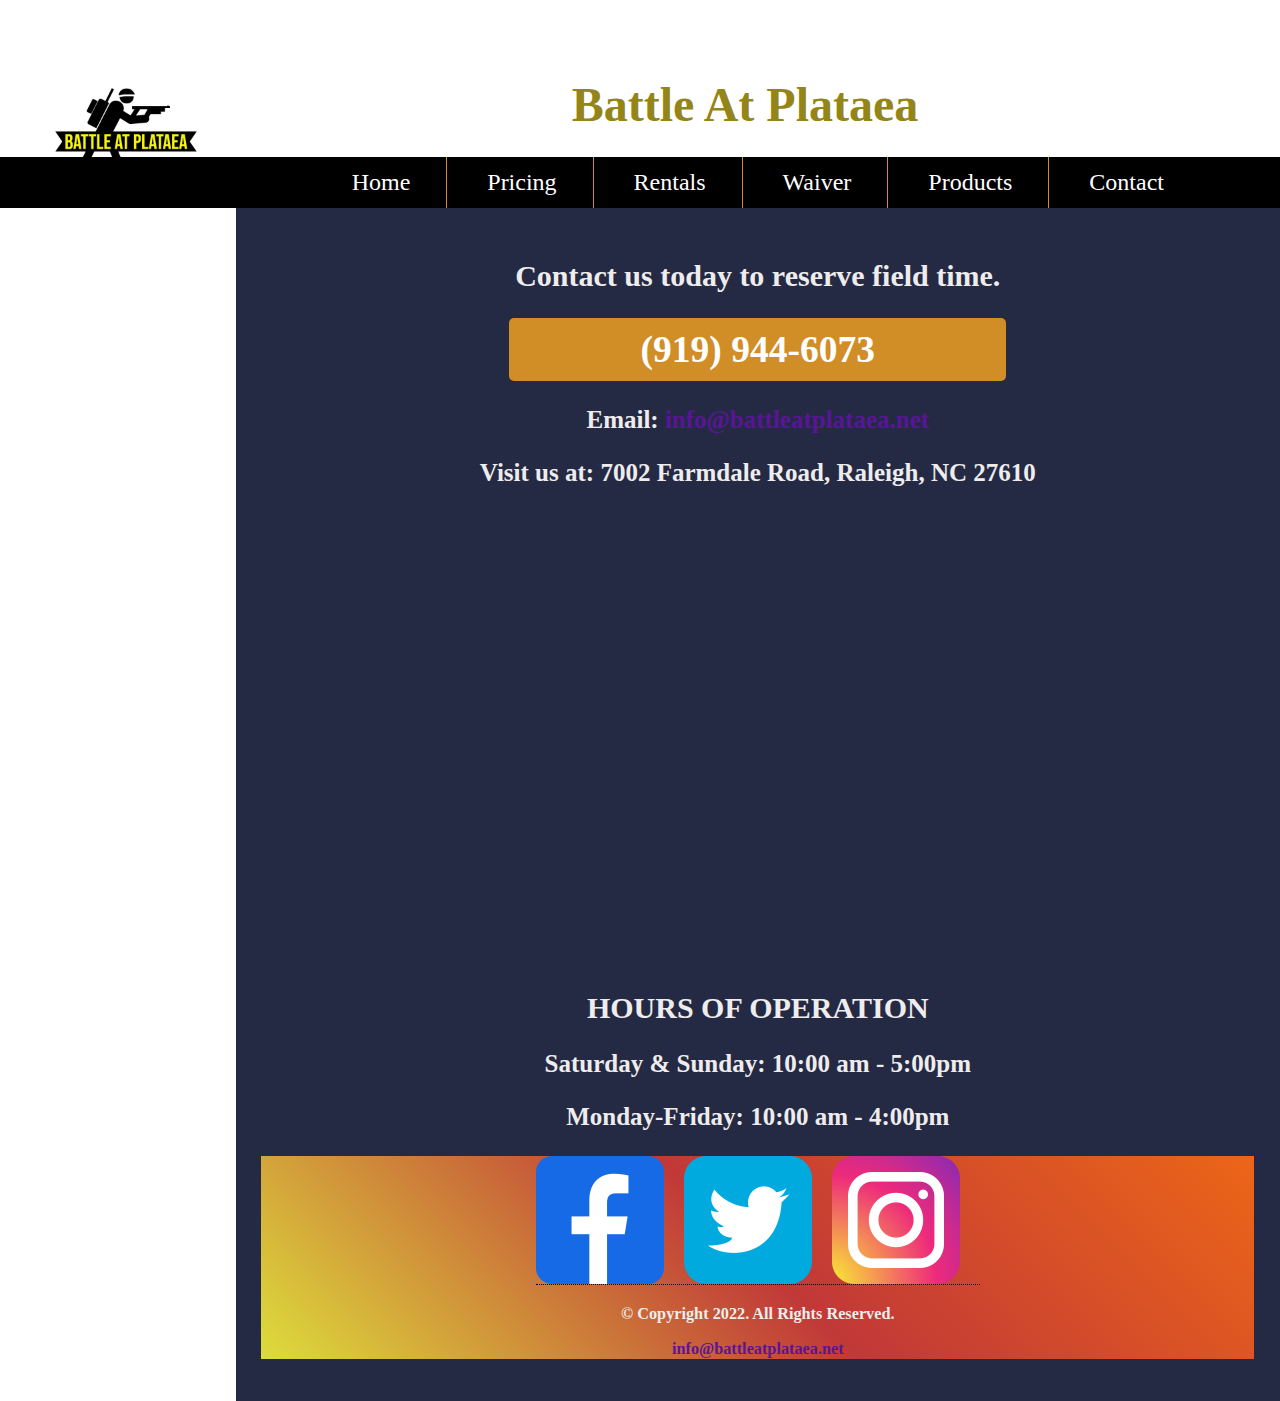
<file: Contact.html>
<!DOCTYPE Html>
<!--Student Name: Tara Partin
    File Name: contact.html
    Date: 11/2022
-->
<html lang="en">
  <head>
  <meta charset=utf-8>
<link rel="stylesheet" href="css/styles.css">
<meta name="viewport" content="width=device-width, initial-scale=1.0"> 
<link href="https://fonts.googleapis.com/css2?family=DM+Serif+Display:ital@1&family=Roboto:wght@100&display=swap" rel="stylesheet">
<link rel="shortcut icon" href="images/favicon.ico">
<link rel="icon" type="image/png" sizes="32x32" href="images/Battle_at_Plataea-favicon.png">
<link rel="apple-touch-icon" sizes="180x180" href="images/Battle_at_Plataea-favicon.png">
<link rel="icon" sizes="192x192" href="images/Battle_at_Plataea-logos_transparent2.png">
<header class="site-header">
  <div class="site-identity">
      <a href="images/Battle_at_Plataea_logos_transparent.png"><img src="images/Battle_at_Plataea_logos_transparent.png" alt="Battle at Plataea" /></a>
  </div>
</header>

<title>Location | Battle at Plataea</title>
    </head>
    <body>

     <!-- Mobile Navbar-->  
    <nav class="mobile-nav">
      <div id="menu-links">
          <a href="Index.html">Home</a>
          <a href="Pricing.html">Pricing</a>
          <a href="Rentals.html">Rentals</a>
          <a href="Waiver.html">Waiver</a>
          <a href="Products.html">Products</a>
          <a href="Contact.html">Contact Us</a>
      </div>
      <a class="menu-icon" onclick="hamburger()">
          <div>&#9776;</div>
      </a>
  </nav>

  <header>
    <h1> <span class="tab-desk"> </span> Battle At Plataea<span class="tab-desk"> </span></h1>
    </header>

    <nav class="tab-desk">
      <ul> 
        <li><a href="Index.html">Home </a> </li>
        <li><a href="Pricing.html">Pricing</a></li>
        <li><a href="Rentals.html">Rentals</a></li>
        <li><a href="Waiver.html">Waiver</a></li>
        <li><a href="Products.html">Products</a></li>
        <li><a href="Contact.html">Contact</a></li>
      </ul>
    </nav>

      <main>
        <div id="contact">
            <h2>Contact us today to reserve field time.  </h2>
            <p class="tel-link"><a href="tel:9199446073">(919) 944-6073</a></p>
             <p>Email: <a href=”mailto:info@battleatplataea.net” class="email-link">
              info@battleatplataea.net</a></p>
          <p>Visit us at: 7002 Farmdale Road, Raleigh, NC 27610</p>
          <iframe src="https://www.google.com/maps/embed?pb=!1m18!1m12!1m3!1d3193.389146292603!2d-78.5173081!3d35.706725399999996!2m3!1f0!2f0!3f0!3m2!1i1024!2i768!4f13.1!3m3!1m2!1s0x89ac6786b111be7b%3A0x9c33227e75c09d19!2s7002%20Farmdale%20Rd%2C%20Raleigh%2C%20NC%2027610!5e1!3m2!1sen!2sus!4v1669525273103!5m2!1sen!2sus" width="600" height="450" style="border:0;" allowfullscreen="" loading="lazy" referrerpolicy="no-referrer-when-downgrade"></iframe>

        <div id="hours">
          <h2>HOURS OF OPERATION</h2>
          <p>Saturday & Sunday: 10:00 am - 5:00pm</p>
          <p>Monday-Friday: 10:00 am - 4:00pm</p>
        </div>
  <footer class="bg-dark-1">
    <section id="footer" class="py-5">
      <div class="tooltip">
        <span class="tooltiptext">Click to go either Social Media Site</span>
      
  <div class="social">
    <a href="https://www.facebook.com" target="_blank"><img src="images/facebook_logo.png" alt="Facebook logo">  </a>
    <a href="https://www.twitter.com" target="_blank"><img src="images/twitter_logo.png" alt="Twitter logo"></a>
    <a href="https://www.instagram.com" target="_blank"><img src="images/instagram_logo.png" alt="Instagram Logo"> </a>
      </div> 
  </div>
  <div class="copyright">
    <p>&copy; Copyright 2022. All Rights Reserved.</p>
    <p><a href="mailto:info@battleatplataea.net" class="email-link"> info@battleatplataea.net</a></p>
  </div>
  </section>
</footer>

    <script src="scripts/script.js"></script>
</body>

</html>
</file>
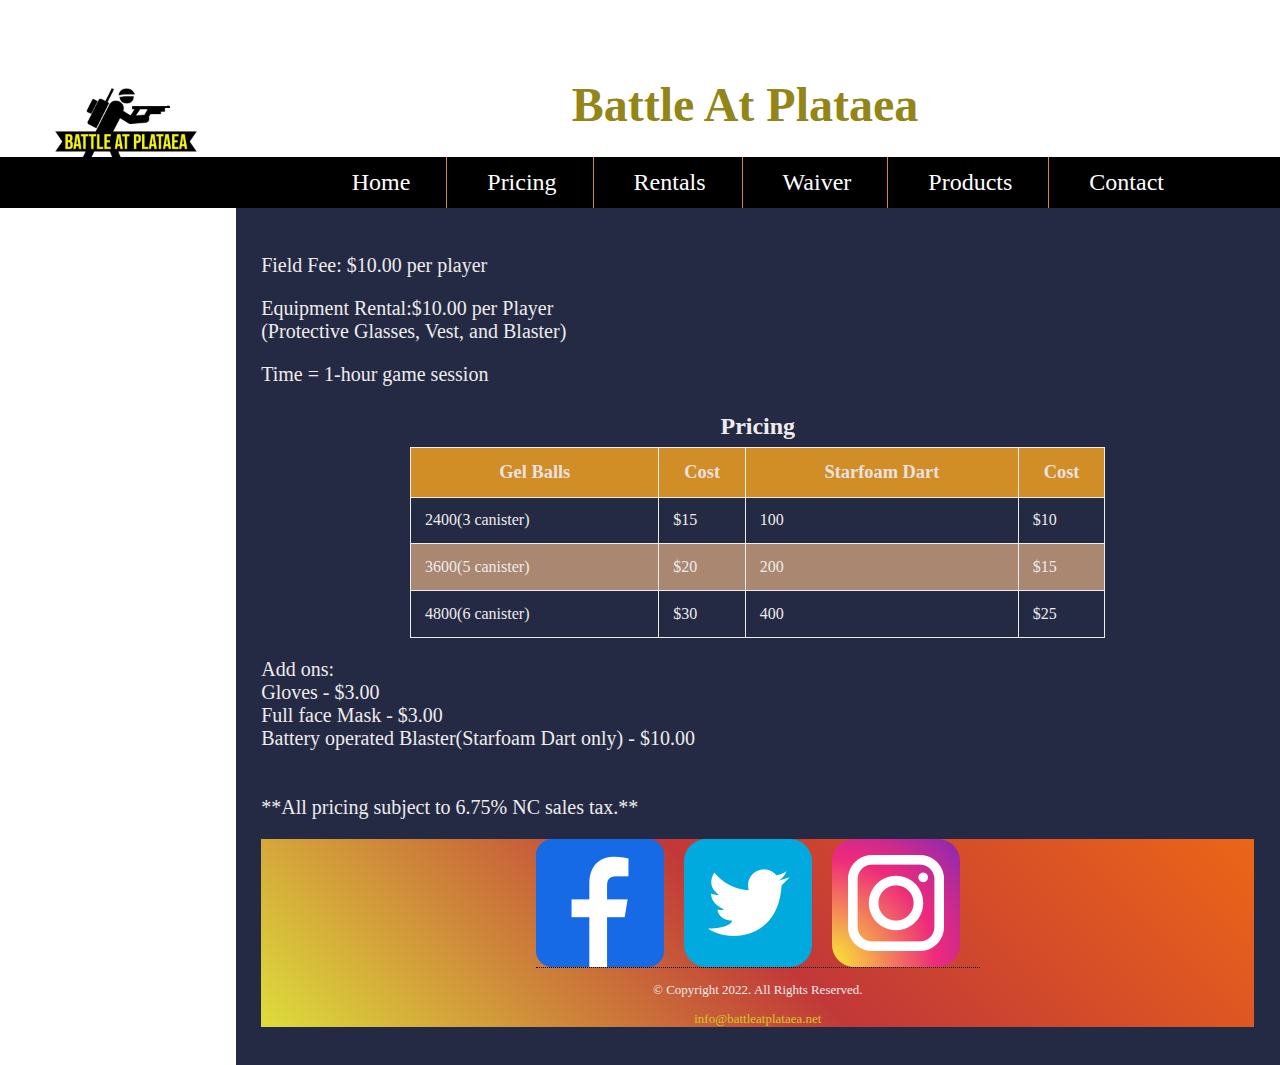
<file: Pricing.html>
<!DOCTYPE Html>
<!--Student Name: Tara Partin
    File Name: pricing.html
    Date: 11/2022
-->
<html lang="en">
  <head>
  <meta charset=utf-8>
<link rel="stylesheet" href="css/styles.css">
<meta name="viewport" content="width=device-width, initial-scale=1.0"> 
<link href="https://fonts.googleapis.com/css2?family=DM+Serif+Display:ital@1&family=Roboto:wght@100&display=swap" rel="stylesheet">
<link rel="shortcut icon" href="images/Battle_at_Plataea-favicon.png">
<link rel="icon" type="image/png" sizes="32x32" href="images/Battle_at_Plataea-favicon.png">
<link rel="apple-touch-icon" sizes="180x180" href="images/Battle_at_Plataea-favicon.png">
<link rel="icon" sizes="192x192" href="images/Battle_at_Plataea-logos_transparent2.png">
<header class="site-header">
    <div class="site-identity">
        <a href="images/Battle_at_Plataea_logos_transparent.png"><img src="images/Battle_at_Plataea_logos_transparent.png" alt="Battle at Plataea" /></a>
    </div>
</header>
<title>Pricing | Battle at Plataea</title>
    </head>
    <body>

     <!-- Mobile Navbar-->  
    <nav class="mobile-nav">
      <div id="menu-links">
          <a href="Index.html">Home</a>
          <a href="Pricing.html">Pricing</a>
          <a href="Rentals.html">Rentals</a>
          <a href="Waiver.html">Waiver</a>
          <a href="Products.html">Products</a>
          <a href="Contact.html">Contact Us</a>
      </div>
      <a class="menu-icon" onclick="hamburger()">
          <div>&#9776;</div>
      </a>
  </nav>

  <header>
    <h1> <span class="tab-desk"> </span> Battle At Plataea<span class="tab-desk"> </span></h1>
    </header>

    <nav class="tab-desk">
      <ul> 
        <li><a href="Index.html">Home </a> </li>
        <li><a href="Pricing.html">Pricing</a></li>
        <li><a href="Rentals.html">Rentals</a></li>
        <li><a href="Waiver.html">Waiver</a></li>
        <li><a href="Products.html">Products</a></li>
        <li><a href="Contact.html">Contact</a></li>
      </ul>
    </nav>
    <main>
    <div id="rental">
     
      <p> Field Fee: $10.00 per player</p>
      <p> Equipment Rental:$10.00 per Player<br>(Protective Glasses, Vest, and Blaster)</p>
      <p>Time = 1-hour game session</p>

      <table>
        <caption>Pricing</caption>
        <tr> <!-- row 1 -->
          <th>Gel Balls</th>
          <th>Cost</th>
          <th>Starfoam Dart</th>
          <th>Cost</th> 
        </tr>

        <tr> <!-- row 2 -->
          <td>2400(3 canister)</td>
           <td>$15</td>  
           <td>100</td>
           <td>$10</td>
        </tr>

        <tr> <!-- row 3 -->
          <td>3600(5 canister)</td>
           <td>$20</td>
           <td>200</td>
           <td>$15</td>
        </tr>

        <tr> <!-- row 4 -->
          <td>4800(6 canister)</td>
           <td>$30</td>  
           <td>400</td>
           <td>$25</td>
        </tr>     

         </table>

         <p>Add ons:<br>
        Gloves - $3.00 <br>
        Full face Mask - $3.00<br>
        Battery operated Blaster(Starfoam Dart only) - $10.00<br><br><br>
        **All pricing subject to 6.75% NC sales tax.**
         </p>

         <footer class="bg-dark-1">
            <section id="footer" class="py-5">
                <div class="tooltip">
                    <span class="tooltiptext">Click to go either Social Media Site</span>
                  
              <div class="social">
                <a href="https://www.facebook.com" target="_blank"><img src="images/facebook_logo.png" alt="Facebook logo">  </a>
                <a href="https://www.twitter.com" target="_blank"><img src="images/twitter_logo.png" alt="Twitter logo"></a>
                <a href="https://www.instagram.com" target="_blank"><img src="images/instagram_logo.png" alt="Instagram Logo"> </a>
                  </div> 
      </div>
      <div class="copyright">
        <p>&copy; Copyright 2022. All Rights Reserved.</p>
        <p><a href="mailto:info@battleatplataea.net" class="email-link"> info@battleatplataea.net</a></p>
      </div>
    </footer>
    
        <script src="scripts/script.js"></script>
    </body>
    
    </html>
</file>
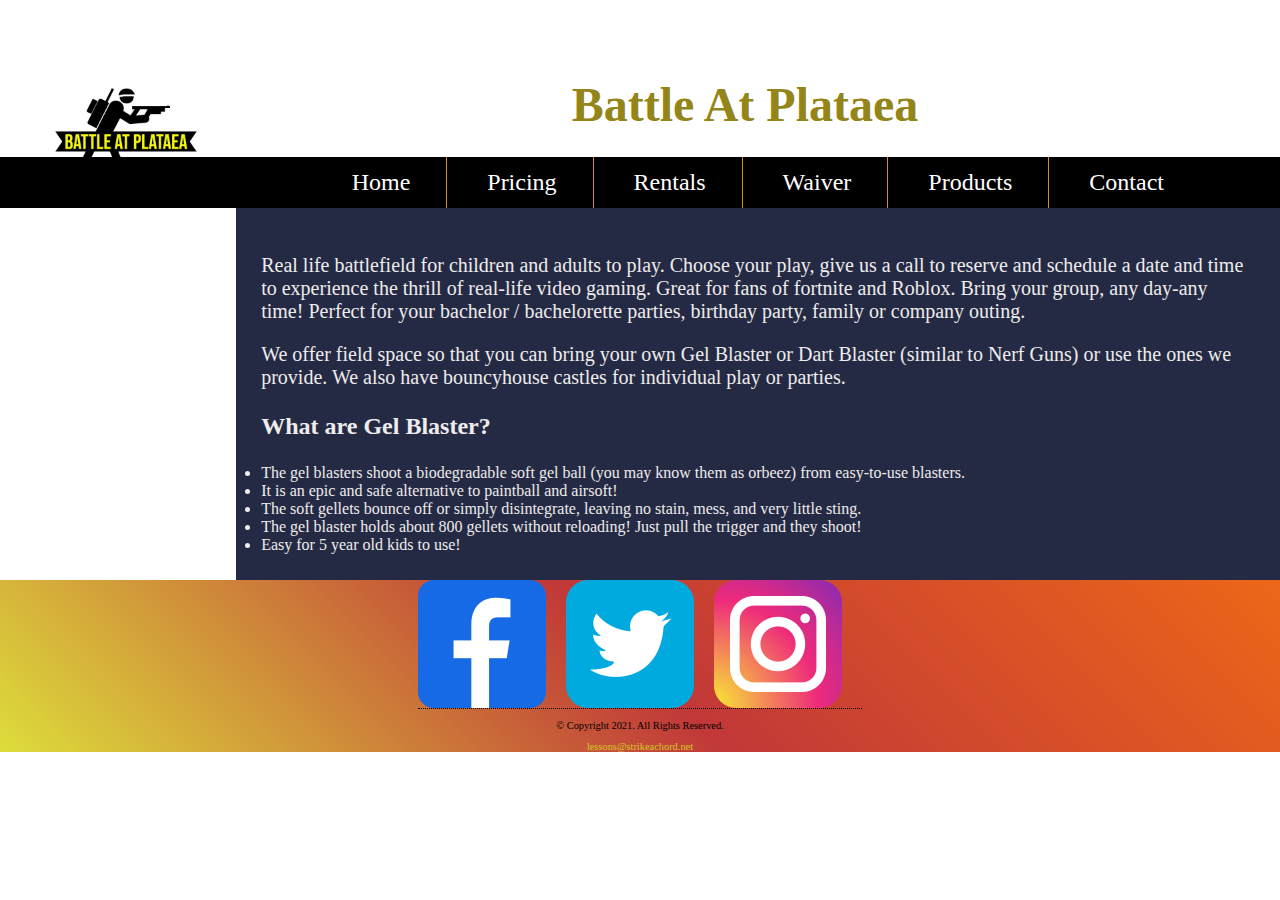
<file: Template.html>
<!DOCTYPE Html>
<!--Student Name: Tara Partin
    File Name: template.html
    Date: 11/2022
-->
<html lang="en">
  <head>
  <meta charset=utf-8>
<link rel="stylesheet" href="css/styles.css">
<meta name="viewport" content="width=device-width, initial-scale=1.0"> 
<link href="https://fonts.googleapis.com/css2?family=DM+Serif+Display:ital@1&family=Roboto:wght@100&display=swap" rel="stylesheet">
<link rel="shortcut icon" href="images/Battle_at_Plataea-favicon.png">
<link rel="icon" type="image/png" sizes="32x32" href="images/Battle_at_Plataea-favicon.png">
<link rel="apple-touch-icon" sizes="180x180" href="images/Battle_at_Plataea-favicon.png">
<link rel="icon" sizes="192x192" href="images/Battle_at_Plataea-logos_transparent2.png">
<header class="site-header">
    <div class="site-identity">
        <a href="images/Battle_at_Plataea_logos_transparent.png"><img src="images/Battle_at_Plataea_logos_transparent.png" alt="Battle at Plataea" /></a>
    </div>
</header>

<title>Template</title>
    </head>
    <body>


     <!-- Mobile Navbar-->  
    <nav class="mobile-nav">
      <div id="menu-links">
          <a href="Index.html">Home</a>
          <a href="Pricing.html">Pricing</a>
          <a href="Rentals.html">Rentals</a>
          <a href="Waiver.html">Waiver</a>
          <a href="Products.html">Products</a>
          <a href="Contact.html">Contact Us</a>
      </div>
      <a class="menu-icon" onclick="hamburger()">
          <div>&#9776;</div>
      </a>
  </nav>
  <header>
    <h1> <span class="tab-desk"> </span> Battle At Plataea<span class="tab-desk"> </span></h1>
    </header>

    <nav class="tab-desk">
      <ul> 
        <li><a href="Index.html">Home </a> </li>
        <li><a href="Pricing.html">Pricing</a></li>
        <li><a href="Rentals.html">Rentals</a></li>
        <li><a href="Waiver.html">Waiver</a></li>
        <li><a href="Products.html">Products</a></li>
        <li><a href="Contact.html">Contact</a></li>
      </ul>
    </nav>

    <main>
        <div>
            <p>Real life battlefield for children and adults to play. 
                Choose your play, give us a call to reserve and schedule a date and time to experience the thrill of real-life video gaming. 
                Great for fans of fortnite and Roblox. Bring your group, any day-any time! Perfect for your bachelor / bachelorette parties, birthday party, family or company outing.
            </p>
            <p>
                We offer field space so that you can bring your own Gel Blaster or Dart Blaster (similar to Nerf Guns) or use the ones we provide. 
                We also have bouncyhouse castles for individual play or parties.  
            </p>
            <h3>
                What are Gel Blaster?
            </h3>
            <ul>
                <li>The gel blasters shoot a biodegradable soft gel ball (you may know them as orbeez) from easy-to-use blasters.</li>

                <li>It is an epic and safe alternative to paintball and airsoft!</li>
                
                <li>The soft gellets bounce off or simply disintegrate, leaving no stain, mess, and very little sting.</li>
                
                <li>The gel blaster holds about 800 gellets without reloading! Just pull the trigger and they shoot!</li>
                
               <li> Easy for 5 year old kids to use!</li>
            </ul>
        </div>
    </main>

    <footer class="bg-dark-1">
        <section id="footer" class="py-5">
            <div class="tooltip">
                <span class="tooltiptext">Click to go either Social Media Site</span>
              
          <div class="social">
            <a href="https://www.facebook.com" target="_blank"><img src="images/facebook_logo.png" alt="Facebook logo">  </a>
            <a href="https://www.twitter.com" target="_blank"><img src="images/twitter_logo.png" alt="Twitter logo"></a>
            <a href="https://www.instagram.com" target="_blank"><img src="images/instagram_logo.png" alt="Instagram Logo"> </a>
              </div> 
          </div>
          <div class="copyright">
          <p>&copy; Copyright 2021. All Rights Reserved.</p>
          <p><a href="mailto:lessons@strikeachord.net" class="email-link"> lessons@strikeachord.net</a></p>
        </div>
        </footer>

        <script src="scripts/script.js"></script>


   
    </body>
</html>
</file>
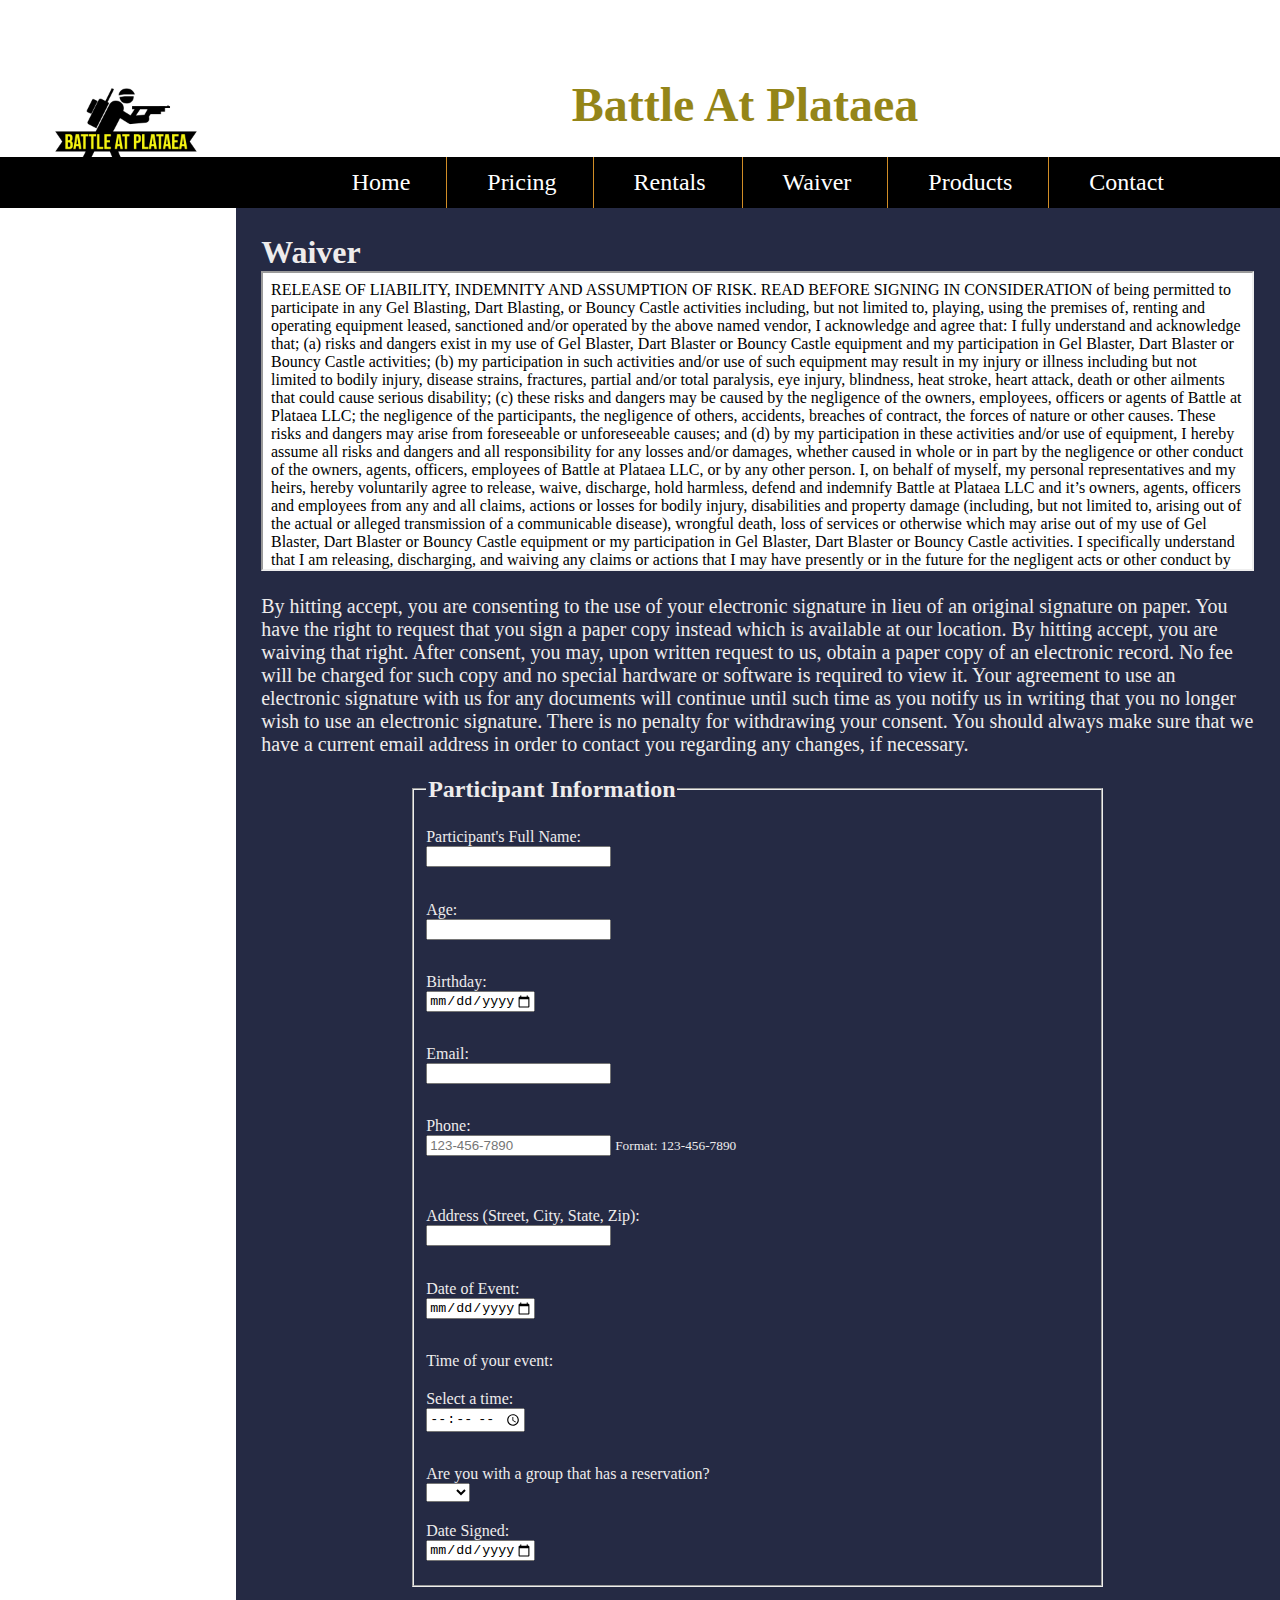
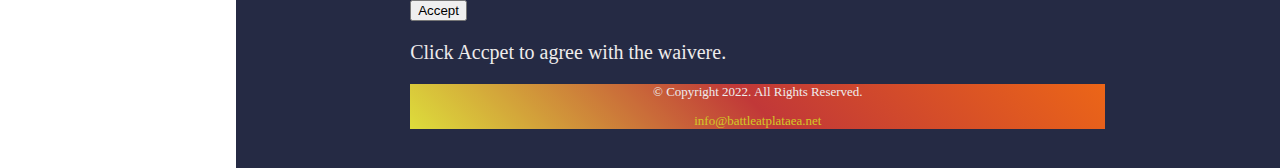
<file: Waiver.html>
<!DOCTYPE Html>
<!--Student Name: Tara Partin
    File Name: waiver.html
    Date: 11/2022
-->
<html lang="en">
  <head>
  <meta charset=utf-8>
<link rel="stylesheet" href="css/styles.css">
<meta name="viewport" content="width=device-width, initial-scale=1.0"> 
<link href="https://fonts.googleapis.com/css2?family=DM+Serif+Display:ital@1&family=Roboto:wght@100&display=swap" rel="stylesheet">
<link rel="shortcut icon" href="images/Battle_at_Plataea-favicon.png">
<link rel="icon" type="image/png" sizes="32x32" href="images/Battle_at_Plataea-favicon.png">
<link rel="apple-touch-icon" sizes="180x180" href="images/Battle_at_Plataea-favicon.png">
<link rel="icon" sizes="192x192" href="images/Battle_at_Plataea-logos_transparent2.png">
<header class="site-header">
    <div class="site-identity">
      <a href="images/Battle_at_Plataea_logos_transparent.png"><img src="images/Battle_at_Plataea_logos_transparent.png" alt="Battle at Plataea" /></a>
    </div>
</header>

<title>Waiver | Battle at Plataea</title>
    </head>
    <body>

      <!-- Mobile Navbar-->  
    <nav class="mobile-nav">
        <div id="menu-links">
            <a href="Index.html">Home</a>
            <a href="Pricing.html">Pricing</a>
            <a href="Rentals.html">Rentals</a>
            <a href="Waiver.html">Waiver</a>
            <a href="Products.html">Products</a>
            <a href="Contact.html">Contact Us</a>
        </div>
        <a class="menu-icon" onclick="hamburger()">
            <div>&#9776;</div>
        </a>
    </nav>

    <header>
      <h1> <span class="tab-desk"> </span> Battle At Plataea<span class="tab-desk"> </span></h1>
      </header>

      <nav class="tab-desk">
        <ul> 
          <li><a href="Index.html">Home </a> </li>
          <li><a href="Pricing.html">Pricing</a></li>
          <li><a href="Rentals.html">Rentals</a></li>
          <li><a href="Waiver.html">Waiver</a></li>
          <li><a href="Products.html">Products</a></li>
          <li><a href="Contact.html">Contact</a></li>
        </ul>
      </nav>

      <main>
        <div id="waiver">
            <h1>Waiver</h1> <!--iframe for wavier doc to be displayed-->
            <iframe style="background: #FFFFFF" srcdoc="<div>RELEASE OF LIABILITY, INDEMNITY AND ASSUMPTION OF RISK. READ BEFORE SIGNING
                IN CONSIDERATION of being permitted to participate in any Gel Blasting, Dart Blasting, or Bouncy Castle activities including, but not limited to, playing, using the premises of, renting and operating equipment leased, sanctioned and/or operated by the above named vendor, I acknowledge and agree that: I fully understand and acknowledge that;
                (a) risks and dangers exist in my use of Gel Blaster, Dart Blaster or Bouncy Castle equipment and my participation in Gel Blaster, Dart Blaster or Bouncy Castle activities; (b) my participation in such activities and/or use of such equipment may result in my injury or illness including but not limited to bodily injury, disease strains, fractures, partial and/or total paralysis, eye injury, blindness, heat stroke, heart attack, death or other ailments that could cause serious disability; (c) these risks and dangers may be caused by the negligence of the owners, employees, officers or agents of Battle at Plataea LLC; the negligence of the participants, the negligence of others, accidents, breaches of contract, the forces of nature or other causes. These risks and dangers may arise from foreseeable or unforeseeable causes; and (d) by my participation in these activities and/or use of equipment, I hereby assume all risks and dangers and all responsibility for any losses and/or damages, whether caused in whole or in part by the negligence or other conduct of the owners, agents, officers, employees of Battle at Plataea LLC, or by any other person.
                I, on behalf of myself, my personal representatives and my heirs, hereby voluntarily agree to release, waive, discharge, hold harmless, defend and indemnify Battle at Plataea LLC and it’s owners, agents, officers and employees from any and all claims, actions or losses for bodily injury, disabilities and property damage (including, but not limited to, arising out of the actual or alleged transmission of a communicable disease), wrongful death, loss of services or otherwise which may arise out of my use of Gel Blaster, Dart Blaster or Bouncy Castle equipment or my participation in Gel Blaster, Dart Blaster or Bouncy Castle activities. I specifically understand that I am releasing, discharging, and waiving any claims or actions that I may have presently or in the future for the negligent acts or other conduct by the owners, agents, officers or employees of Battle at Plataea LLC. I hereby give Battle at Plataea LLC permission to bring all goods and equipment necessary and related to the purchase I made and fully understand that is my responsibility to secure a location for the event and obtain all requirements and necessary permits to use that location. I understand and accept that the owners, employees, officers or agents of Battle at Plataea LLC are not liable for property damage, loss, partial or total.
                This waiver is good through December 1, 2023.<br><br>
                
                Battle At Plataea Rules of Play:<br>
                Masks must be worn at all times in playing areas. Anyone breaking the mask rule gets one warning / and must sit out a game. A second violation and you can no longer play.
                Hold your Gel Blaster or Dart Blaster above your head to call yourself out anytime you are hit anywhere on your body. Head to the referee with Blaster up or to the designated safety area.
                Do not shoot anyone with their Blaster above their head, players not wearing masks, or at the safety area.
                No sliding, diving or barrel rolls. While you may think it looks cool, it gets people hurt and breaks equipment.
                Gel Blasters and Dart Blasters are ready to fire when handed out. No adjusting, taking apart, pushing buttons or adjusting stocks.
                No jumping over or on bunkers or barricades.
                No shooting before or after the game. Shooting is only allowed during game play.<br><br>
                
                Photo/Video Release<br>
                I authorize the use of my appearance by Battle at Plataea LLC. I understand that I am to receive no compensation for any appearance. Battle at Plataea LLC shall have complete ownership of the media capture. I authorize Battle at Plataea LLC to use photo, video, and voice. I authorize Battle at Plataea LLC to make copies of the photographs and recordings for the purposes of education, promotion, or advertising. I further understand that the master copies are the property of Battle at Plataea LLC. I understand that I will inform Battle at Plataea LLC in advance if I choose not to be part of any photo or video taken. <br><br>
                
                MEDICAL PERMISSION AUTHORIZATION<br>
                If the participant is of minority age, the undersigned parent or guardian hereby gives permission for Battle at Plataea LLC to authorize emergency medical treatment as may be deemed necessary for the child named below while participating in Gel Blaster, Dart Blaster or Bouncy Castle games.
                I HAVE READ AND UNDERSTAND THE ABOVE WAIVER AND RELEASE AND BY SIGNING IT AGREE IT IS MY INTENTION TO EXEMPT AND RELIEVE Battle At Plataea LLC FROM LIABILITY FOR PERSONAL INJURY, PROPERTY DAMAGE OR WRONGFUL DEATH CAUSED BY NEGLIGENCE OR ANY OTHER CAUSE.<br><br>
                
                By hitting accept, you are consenting to the use of your electronic signature in lieu of an original signature on paper. You have the right to request that you sign a paper copy instead which is available by request. By hitting accept, you are waiving that right. After consent, you may, upon written request to us, obtain a paper copy of an electronic record. No fee will be charged for such copy and no special hardware or software is required to view it. Your agreement to use an electronic signature with us for any documents will continue until such time as you notify us in writing that you no longer wish to use an electronic signature. There is no penalty for withdrawing your consent. You should always make sure that we have a current email address in order to contact you regarding any changes, if necessary.<br><br>
                
                I HAVE READ THIS RELEASE OF LIABILITY, ASSUMPTION OF RISK AGREEMENT AND PHOTO/VIDEO USE POLICY. I FULLY UNDERSTAND ITS TERMS, UNDERSTAND THAT I HAVE GIVEN UP SUBSTANTIAL RIGHTS BY SIGNING IT, AND SIGN IT FREELY AND VOLUNTARILY WITHOUT ANY INDUCEMENT.
                FOR PARTICIPANTS OF MINORITY AGE
                (UNDER AGE 18 AT TIME OF REGISTRATION)
                This is to certify that I, as parent/guardian with legal responsibility or chaperone/organizer with permission from the parent/guardian with legal responsibility for this participant, do consent and agree not only to his/her release of Stalker, Inc. and all other Releases but also to release and indemnify the Releases from any and all liabilities to his/her involvement in these programs for myself, my heirs, assigns, and next of kin.  In addition, I agree to the above PHOTO/RELEASE POLICY by Battle at Plataea LLC. pertaining to minor participant. <br><br>
                
                </div>" height="300" width="100%" title="iframe waiver" class="waiver" allowfullscreen=""></iframe>
            <p>
                By hitting accept, you are consenting to the use of your electronic signature in lieu of an original signature on paper. You have the right to request that you sign a paper copy instead which is available at our location. By hitting accept, you are waiving that right. After consent, you may, upon written request to us, obtain a paper copy of an electronic record. No fee will be charged for such copy and no special hardware or software is required to view it. Your agreement to use an electronic signature with us for any documents will continue until such time as you notify us in writing that you no longer wish to use an electronic signature. There is no penalty for withdrawing your consent. You should always make sure that we have a current email address in order to contact you regarding any changes, if necessary.
            </p>   
        </div>

        <div id="form">
            <form class="form-grid"><!-- Start Form -->  
                <fieldset>
                  <legend>Participant Information</legend>
      
                  <label for="fName">Participant's Full Name:</label><input type="text" name="fName" id="fName">
      <label for="age">Age:</label> <input type="text" name="age" id="age">
      <label for="birthday">Birthday:</label><input type="date" id="datemin_max" name="datemin_max" min="1952-01-02" max="2025-12-31"><br>
      <label for="email">Email:</label>  <input type="email" name="email" id="email">
      <label for="phone">Phone:</label><input type="tel" id="phone" name="phone" placeholder="123-456-7890" pattern="[0-9]{3}-[0-9]{3}-[0-9]{4}" required>
      <small>Format: 123-456-7890</small><br><br>
      <label for="address">Address (Street, City, State, Zip):</label><input type="text" name="address" id="address">
      <label for="Event">Date of Event:</label><input type="date" id="event" name="eventmin_max" min="2022-01-02" max="2042-12-31"><br>
      <label for="time">Time of your event:</label> <label for="appt">Select a time:</label>
      <input type="time" id="appt" name="appt">
      <label for="reserve">Are you with a group that has a reservation?</label>
       <select id="reserve" name="reserve"><option value="blank"></option><option value="Yes">Yes</option>
        <option value="No">No</option> </select>
      <label for="sign">Date Signed:</label><input type="date" id="sign" name="signmin_max" min="2022-01-02" max="2042-12-31"><br>
        
                </fieldset>

              
                <button type="button" onclick="myFunction()">Accept</button>

        <p id="demo">Click Accpet to agree with the waivere.</p>

        <script>
        function myFunction() { 
        document.getElementById("demo").innerHTML = "Your waiver is submitted.";
        }
        </script>
<footer class="bg-dark-1">
    <section id="footer" class="py-5">
        
  <div class="copyright">
    <p>&copy; Copyright 2022. All Rights Reserved.</p>
    <p><a href="mailto:info@battleatplataea.net" class="email-link"> info@battleatplataea.net</a></p>
  </div>
  </section>
</footer>

<script src="scripts/script.js"></script>

        </div>
      </main>

      </html>
</file>
<file: css/styles.css>
/*
Author: Tara Partin
File Name: styles.css
Date: 11/2022
*/


/* CSS Reset */
body, header, nav, main, footer, img, h1, ul, section, aside, figure, figcaption {
    margin: 0;
    padding: 0;
    border: 0;
}

/* Style rule for images */
img {
    max-width: 100%;
    display: block;
}

/* Style rule for box sizing applies to all elements */
* {
        box-sizing: border-box;
     }

/* Style rules for mobile viewport */

.tab-desk, #menu-links {
    display:none;
}

aside {
  text-align: center;
  font-size: 2.5em;
  font-weight: bolder;
  color: #d1c826;
  text-shadow: 3px 3px 10px #827c19;
  grid-column: 1 / span 4;
}

figure {
  position: relative;
  max-width: 275px;
  margin: 2% auto;
  border: 8px solid #d1c826;
}

figcaption {
  position: absolute;
  bottom: 0;
  background: rgba(151, 17, 17, 0.7);
  color: rgb(230, 215, 215);
  width: 100%;
  padding: 5% 0;
  text-align: center;
  font-family: cursive, Arial, serif;
  font-size: 1.2em;
  font-weight: bold;
}


/* Style rules for header content */
header {
    text-align: center;
    font-size: 1.5em;
    color: #948518;
}

header h1 {
    font-family: Gill Sans, serif;
    font-size: 1.5em;
    padding: 4%;
    margin-right: 15%;
}

.site-identity {
    float: left;
  }
  
  .site-identity h1 {
    font-size: 1.5em;
    margin: .5em 0 .5em 0;
    display: inline-block;
  }
  
  .site-identity img {
    max-width: 200px;
    float: right;
    margin: 0 10px 0 0;
  }
  

/* Style rules for navigation area */
nav {
    background-color: #000000;
}

.mobile-nav a {
    color: #d18d26;
    text-align: center;
    font-size: 2em;
    text-decoration: none;
    padding: 3%;
    display: block;
}
 
.mobile-nav a.menu-icon {
    display: block;
    position: absolute;
    right: 0; 
    top: 0;  
}
 
.menu-icon div {
    height: 50px;
    width: 50px;
    background-color: #000000;
}

/* Style rules for main content */
main {
    padding: 2%;
    background-color: #252a44;
    overflow: auto;
    font-family: 'Georgia', serif;
    color:#eeecec;
}

main p {
    font-size: 1.25em;
}

/* Style rules for form elements */
fieldset, input {
  margin-bottom: 2%;
}
fieldset legend {
  font-weight: bolder;
  font-size: 1.5em;
}
label {
  display:block;
  padding-top: 3%;
}
form #submit {
  margin: 0 auto;
  display: block;
  padding: 3%;
  background-color: #b7b7e1;
  font-size: 1em;
}


/* Style rules for footer content */
footer {
    text-align: center;
    font-size: 0.65em;
    clear: left;
}

footer a {
    color: #d1c826;
    text-decoration: none;
}

.social {
    display: grid;
    grid-template-columns: auto auto auto auto;
    column-gap: 20px;
    justify-content: center;
    
}

.bg-dark-1{
    background-color: #ed6617ec;
  background-image: linear-gradient(225deg, #ed6617ec 0%, #c13838 50%, #dddd3b 100%);
  }
   

#copyright .email-link {
    color: #581696;
    text-decoration: none;
    font-weight: bold;
}

.action {
    font-size: 1.25em;
    color: #d1c826;
    font-weight: bold;
}
/* Style rules for Tool Tip for Social Media */
.tooltip {
    position: relative;
    display: inline-block;
    border-bottom: 1px dotted black;
  }
  
  .tooltip .tooltiptext {
    visibility: hidden;
    width: 120px;
    background-color: black;
    color: #fff;
    text-align: center;
    border-radius: 6px;
    padding: 5px 0;
  
    /* Position the tooltip */
    position: absolute;
    z-index: 1;
  }
  
  .tooltip:hover .tooltiptext {
    visibility: visible;
  }


/* Style rules for contact content */
#contact, #rental h2, #form h2 {
    text-align: center;
     font-weight: bold;
     font-size: 1.25em;
}


#contact .email-link {
    color: #581696;
    text-decoration: none;
    font-weight: bold;
}


 .tel-link {
    background-color: #d18d26;
        padding: 1%;
        margin: 0 auto;
        width: 50%;
        text-align: center;
        border-radius: 5px;
}
.tel-link a {
    color: #fff;
        text-decoration: none;
        font-size: 1.5em;
        display: block;
}

.map {
    border: 5px solid #d1c826;
    width: 95%;
    height: 50%;
}

#form h2 {
  font-weight: bold;
  font-size: 1.25em;
  text-align: center;
}
/* Style rules for table elements */

table {
    border: 1px solid #d1c826;
    border-collapse: collapse;
    margin: 0 auto;
    width: 100%;
}

caption {
    font-size: 1.5em;
    font-weight: bold;
    padding: 1%;
}

th, td {
    border: 1px solid #eeecec;
    padding: 2%;
}

th {
    background-color: #d18d26;
    color: rgb(236, 225, 225);
    font-size: 1.15em;
}

tr:nth-child(odd) {
    background-color: #a98771;
}

#rental h2 {
  font-weight: bold;
  font-size: 1.25em;
   text-align: center;
}

/* Media Query for Tablet Viewport */

@media screen and (min-width: 550px), print {

  /* Tablet Viewport: Show tab-desk class, hide mobile class */
.tab-desk {
    display: block;
}
.mobile, .mobile-nav {
    display: none;
}

/* Tablet Viewport: Style rule for header content */
header h1{
  margin:0;
  padding:0;
  font-size:2em;
}
span.tab-desk {
    display: inline;
}

/* Tablet Viewport: Style rules for nav area */

nav ul {
    list-style-type: none;
    text-align: center;
}

nav li
{
     border-top: none;
     display: inline-block;
     font-size: 1.5em;
     border-right: 1px solid #d18d26;
}

nav li a {
    display: block;
    color: #fff;
    text-align: center;
    text-decoration: none;
}

nav li:last-child
{
  border-right: none;
}


/* Tablet Viewport: Style rule for map.*/
.map {
  width: 500px;
  height: 450px;
}


.grid {
      display: grid;
      grid-template-columns: auto auto;
      grid-gap: 20px;
    }

    /*Tablet Viewport: Style rule for form element*/
    form {
      width: 70%;
      margin: 0 auto;
    }


}

/* Media Query for Desktop Viewport.*/

@media  screen and (min-width: 769px), print
{
  /*  Desktop Viewport: Style rule for header.*/
  header {
    padding:2%;
  }

  /* , Desktop Viewport: Style rules for nav area. */
  nav li a {
    padding: 0.5em 1.5em;
  }

  nav li a:hover
  {
    color:  #373684;
    background-color:  #d18d26;
    transform: scale(1.2);
  }

  /* Desktop Viewport: Style rules for main content. */
  #info ul {
    margin-left: 5%;
  }

  main h3 {
    font-size: 1.5em;

  }

.grid {
      grid-template-columns: auto auto auto auto;
    }

/*Desktop Viewport: Style rules for table element.*/
    table {
      width: 70%;
    }

/*Desktop Viewport: Style rules for form elements*/
    form-grid {
      display: grid;
      grid-template-columns: auto auto;
      grid-gap: 20px;
    }
    .btn {
      grid-column: 1 / span 2;
    }


}

/*Media Query for Print.*/
@media print{
     body {
       background-color: #fff;
       color: rgb(236, 225, 225);
     }
}
</file>
